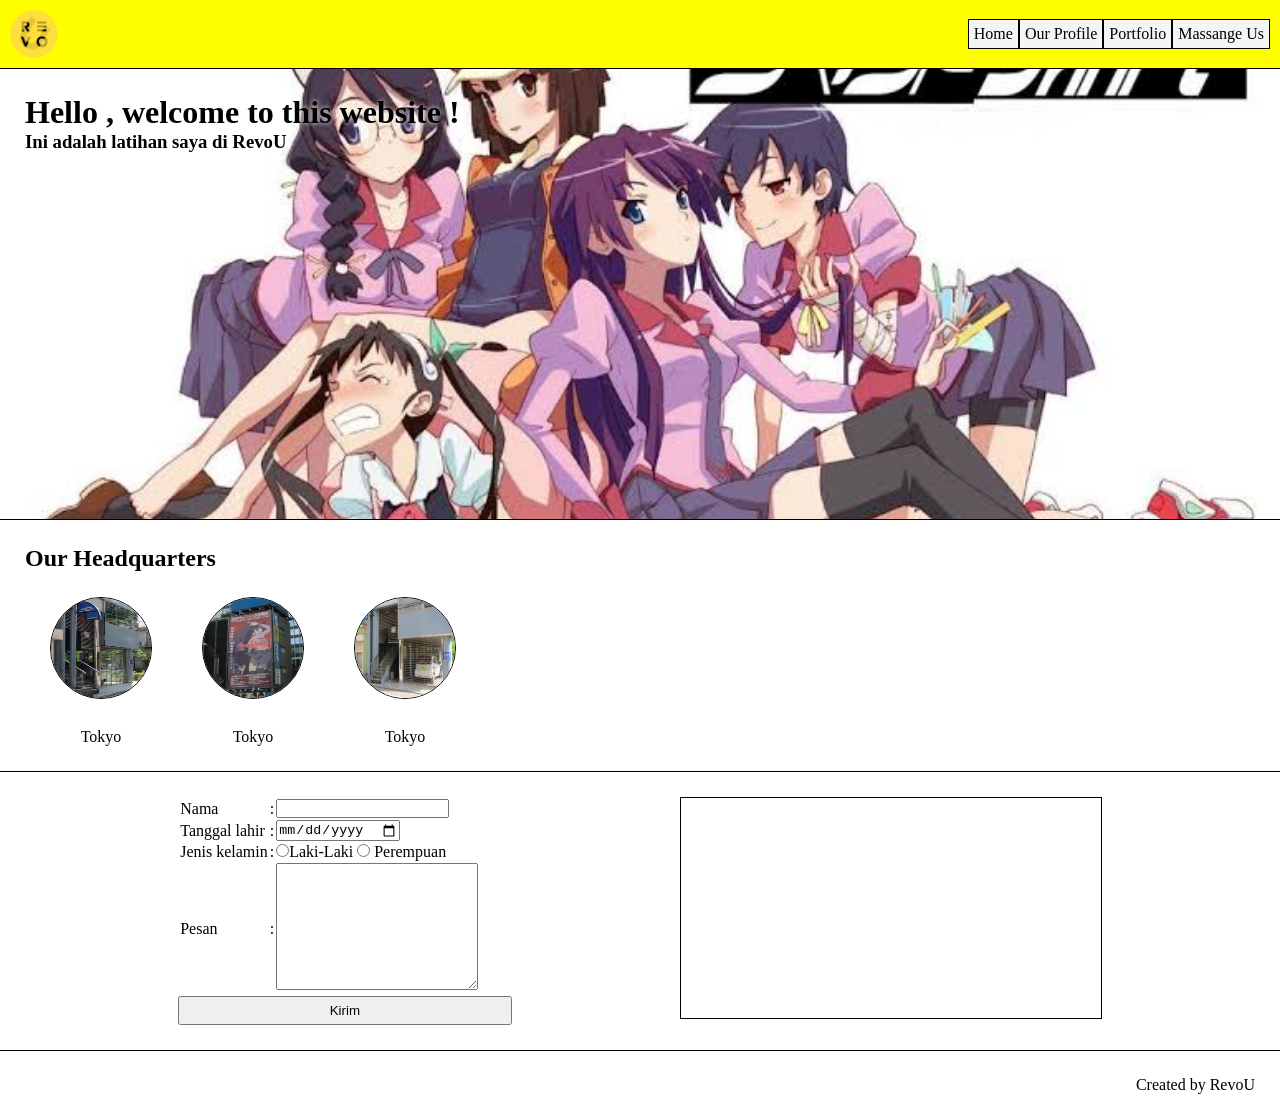
<file: index.html>
<!DOCTYPE html>
<html lang="en">
<head>
  <meta charset="UTF-8">
  <meta name="viewport" content="width=device-width, initial-scale=1.0">
  <meta http-equiv="X-UA-Compatible" content="ie=edge">
  <title>Company Profile</title>
  <link rel="stylesheet" href="css/index.css">
</head>
<body>
  <header>
    <img src="img/revo.png" alt="RevoU_Logo">
    <nav>
      <a href="#" class="nav-item">
        Home
      </a>
      <a href="profile.html" class="nav-item">
        Our Profile
      </a>
      <a href="#" class="nav-item">
        Portfolio
      </a>
      <a href="#" class="nav-item">
        Massange Us
      </a>
    </nav>
  </header>
  <div class="hero">
    <h1>Hello <span class="welcome"></span>, welcome to this website !</h1>
    <h3>Ini adalah latihan saya di RevoU</h3>
  </div>
  <div class="headquarters">
    <h2>Our Headquarters</h2>
    <div class="imagehq">
      <div>
        <img src="img/s1.jpg" alt="image-hq">
        <p>
          Tokyo
        </p>
      </div>
      <div>
        <img src="img/s2.jpg" alt="image-hq">
        <p>
          Tokyo
        </p>
      </div>
      <div>
        <img src="img/s3.jpg" alt="image-hq">
        <p>
          Tokyo
        </p>
      </div>
    </div>
  </div>
  <div class="massage-us">
    <div class="input">
      <table>
        <tr>
          <td>Nama</td>
          <td>:</td>
          <td><input type="text" class="nama"></td>
        </tr>
        <tr>
          <td>Tanggal lahir</td>
          <td>:</td>
          <td><input type="date" class="tgl"></td>
        </tr>
        <tr>
          <td>Jenis kelamin</td>
          <td>:</td>
          <td>
            <input name="gender" type="radio" value="Laki-Laki">Laki-Laki
            <input name="gender" type="radio" value="Perempuan">
            Perempuan
          </td>
        </tr>
        <tr>
          <td>Pesan</td>
          <td>:</td>
          <td><textarea class="inputarea"></textarea></td>
        </tr>
      </table>
      <button class="send" onclick="send()">Kirim</button>
    </div>
    <div class="output">
    </div>
  </div>
  <footer>
    <p>
      Created by RevoU
    </p>
  </footer>

  <script src="js/index.js"></script>
</body>
</html>
</file>
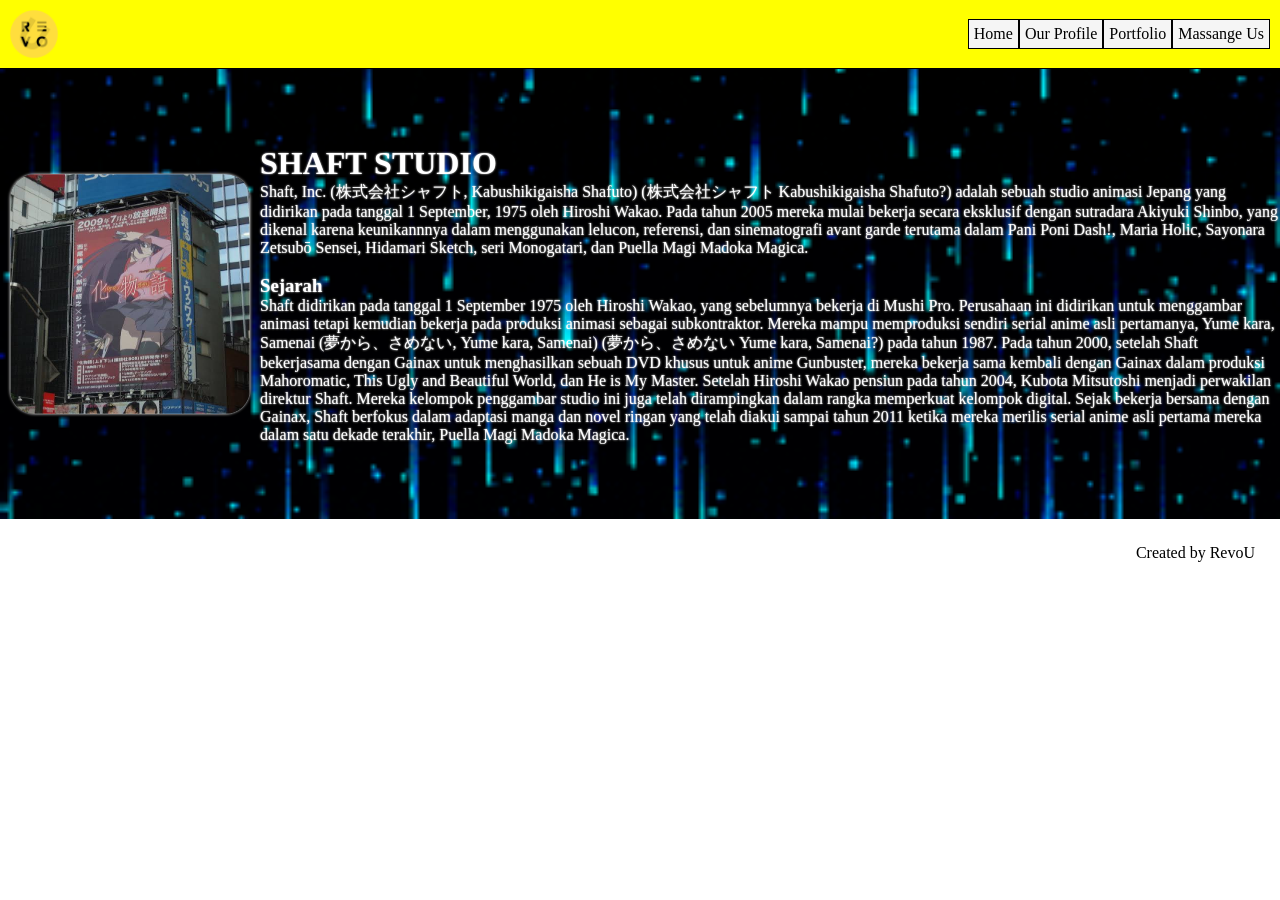
<file: profile.html>
<!DOCTYPE html>
<html lang="en">
<head>
  <meta charset="UTF-8">
  <meta name="viewport" content="width=device-width, initial-scale=1.0">
  <meta http-equiv="X-UA-Compatible" content="ie=edge">
  <title>Our Profile</title>
  <link rel="stylesheet" href="css/profile.css">
</head>
<body>
  <header>
    <img src="img/revo.png" alt="RevoU_Logo">
    <nav>
      <a href="index.html" class="nav-item">
        Home
      </a>
      <a href="#" class="nav-item">
        Our Profile
      </a>
      <a href="#" class="nav-item">
        Portfolio
      </a>
      <a href="#" class="nav-item">
        Massange Us
      </a>
    </nav>
  </header>
  <main>
    <img src="img/s2.jpg" alt="studio">
    <div class="content">
      <h1>SHAFT STUDIO</h1>
      <p>
        Shaft, Inc. (株式会社シャフト, Kabushikigaisha Shafuto) (株式会社シャフト Kabushikigaisha Shafuto?) adalah sebuah studio animasi Jepang yang didirikan pada tanggal 1 September, 1975 oleh Hiroshi Wakao. Pada tahun 2005 mereka mulai bekerja secara eksklusif dengan sutradara Akiyuki Shinbo, yang dikenal karena keunikannnya dalam menggunakan lelucon, referensi, dan sinematografi avant garde terutama dalam Pani Poni Dash!, Maria Holic, Sayonara Zetsubō Sensei, Hidamari Sketch, seri Monogatari, dan Puella Magi Madoka Magica.
      </p>
      <br>
      <h3>Sejarah</h3>
      <p>
        Shaft didirikan pada tanggal 1 September 1975 oleh Hiroshi Wakao, yang sebelumnya bekerja di Mushi Pro. Perusahaan ini didirikan untuk menggambar animasi tetapi kemudian bekerja pada produksi animasi sebagai subkontraktor. Mereka mampu memproduksi sendiri serial anime asli pertamanya, Yume kara, Samenai (夢から、さめない, Yume kara, Samenai) (夢から、さめない Yume kara, Samenai?) pada tahun 1987.

        Pada tahun 2000, setelah Shaft bekerjasama dengan Gainax untuk menghasilkan sebuah DVD khusus untuk anime Gunbuster, mereka bekerja sama kembali dengan Gainax dalam produksi Mahoromatic, This Ugly and Beautiful World, dan He is My Master. Setelah Hiroshi Wakao pensiun pada tahun 2004, Kubota Mitsutoshi menjadi perwakilan direktur Shaft. Mereka kelompok penggambar studio ini juga telah dirampingkan dalam rangka memperkuat kelompok digital. Sejak bekerja bersama dengan Gainax, Shaft berfokus dalam adaptasi manga dan novel ringan yang telah diakui sampai tahun 2011 ketika mereka merilis serial anime asli pertama mereka dalam satu dekade terakhir, Puella Magi Madoka Magica.
      </p>

    </div>

  </main>
  <footer>
    <p>
      Created by RevoU
    </p>
  </footer>
</body>
</html>
</file>
<file: css/index.css>
*{
  margin: 0;
  padding: 0;
}
header{
  border-bottom: 1px solid black;
  background-color: yellow;
  display: flex;
  justify-content: space-between;
  align-items: center;
  padding: 10px;
}
nav{
  display: flex;
}
.nav-item{
  border: 1px solid black;
  padding: 5px;
  text-decoration: none;
  color: black;
  background-color: whitesmoke;
}
.nav-item:hover{
  background-color: black;
  color: white;
  transition: 0.3s;
}
.headquarters{
  padding: 25px;
  border-bottom: 1px solid black;
}
.imagehq{
  display: flex;
}
header img{
  height: 3em;
}
.hero{
  padding: 25px;
  background-size: cover;
  background-repeat: no-repeat;
  background-position: center;
  height: 400px;
  background-image: url('../img/shaft1.jpeg');
  border-bottom: 1px solid black;
  transition: 0.5s;
}
.hero h1, h3{
  text-shadow: 0px 0px 5px white;
}
.shaft{
  background-image: url('../img/shaft2.jpeg');
  transition: 0.5s;
}
.imagehq div img{
  width: 100px;
  height: 100px;
  border-radius: 360px;
  margin: 25px 25px;
  border: 1px solid black;
}
.imagehq div p{
  text-align: center;
}
.massage-us{
  display: flex;
  justify-content: space-evenly;
  padding: 25px 10px;
  border-bottom: 1px solid black;
}
.input textarea{
  height: 125px;
  width: 200px;
}
.output{
  padding: 10px;
  border: 1px solid black;
  height: 200px;
  width: 400px;
}
footer p{
  float: right;
  padding: 25px;
}
.send{
  display: inline-block;
  width: 25em;
  padding: 5px;
}


@media only screen and (max-width: 567px){
  header{
   text-align: center;
    display: block;
  }
  nav{
    flex-direction: column;
  }
  .hero{
    font-size: 6pt;
    height: 200px;
    padding: 20px;
  }
  .headquarters{
    font-size: 6pt;
  }
  .imagehq div img{
    height: 50px;
    width: 50px;
  }
  .input input, tr{
    font-size: 6pt;
    width: 50px;
  }
  .input textarea{
    height: 85px;
  }
  .output{
    width: 100px;
    height: 150px;
    font-size: 6pt;
  }
  .send{
    width: 18em;
  }
}
</file>
<file: css/profile.css>
*{
  margin: 0;
  padding: 0;
}
header{
  border-bottom: 1px solid black;
  background-color: yellow;
  display: flex;
  justify-content: space-between;
  align-items: center;
  padding: 10px;
}
nav{
  display: flex;
}
.nav-item{
  border: 1px solid black;
  padding: 5px;
  text-decoration: none;
  color: black;
  background-color: whitesmoke;
}
.nav-item:hover{
  background-color: black;
  color: white;
  transition: 0.3s;
}
header img{
  height: 3em;
}
main{
  display: flex;
  height: 400px;
  align-items: center;
  padding: 25px 0;
  background-image: url('../img/bgh.gif');
  background-repeat: no-repeat;
  background-size: cover;
  background-position: center;
  text-shadow: 0px 0px 2px white;
  color: white;
}

main img{
  height: 15em;
  width: 15em;
  margin: 10px;
  border-radius: 25px;
  box-shadow: 0px 0px 3px white;
}
main .content{
  flex: 1;
}
footer p{
  float: right;
  padding: 25px;
}

@media only screen and (max-width: 567px){
  header{
   text-align: center;
    display: block;
  }
  nav{
    flex-direction: column;
  }
  main{
    flex-direction: column;
    padding: 25px 10px;
    font-size: 6pt;
  }
  footer p{
    font-size: 6pt;
  }
  main img{
  height: 20em;
  width: 28em;
  
}
  
  
}
</file>
